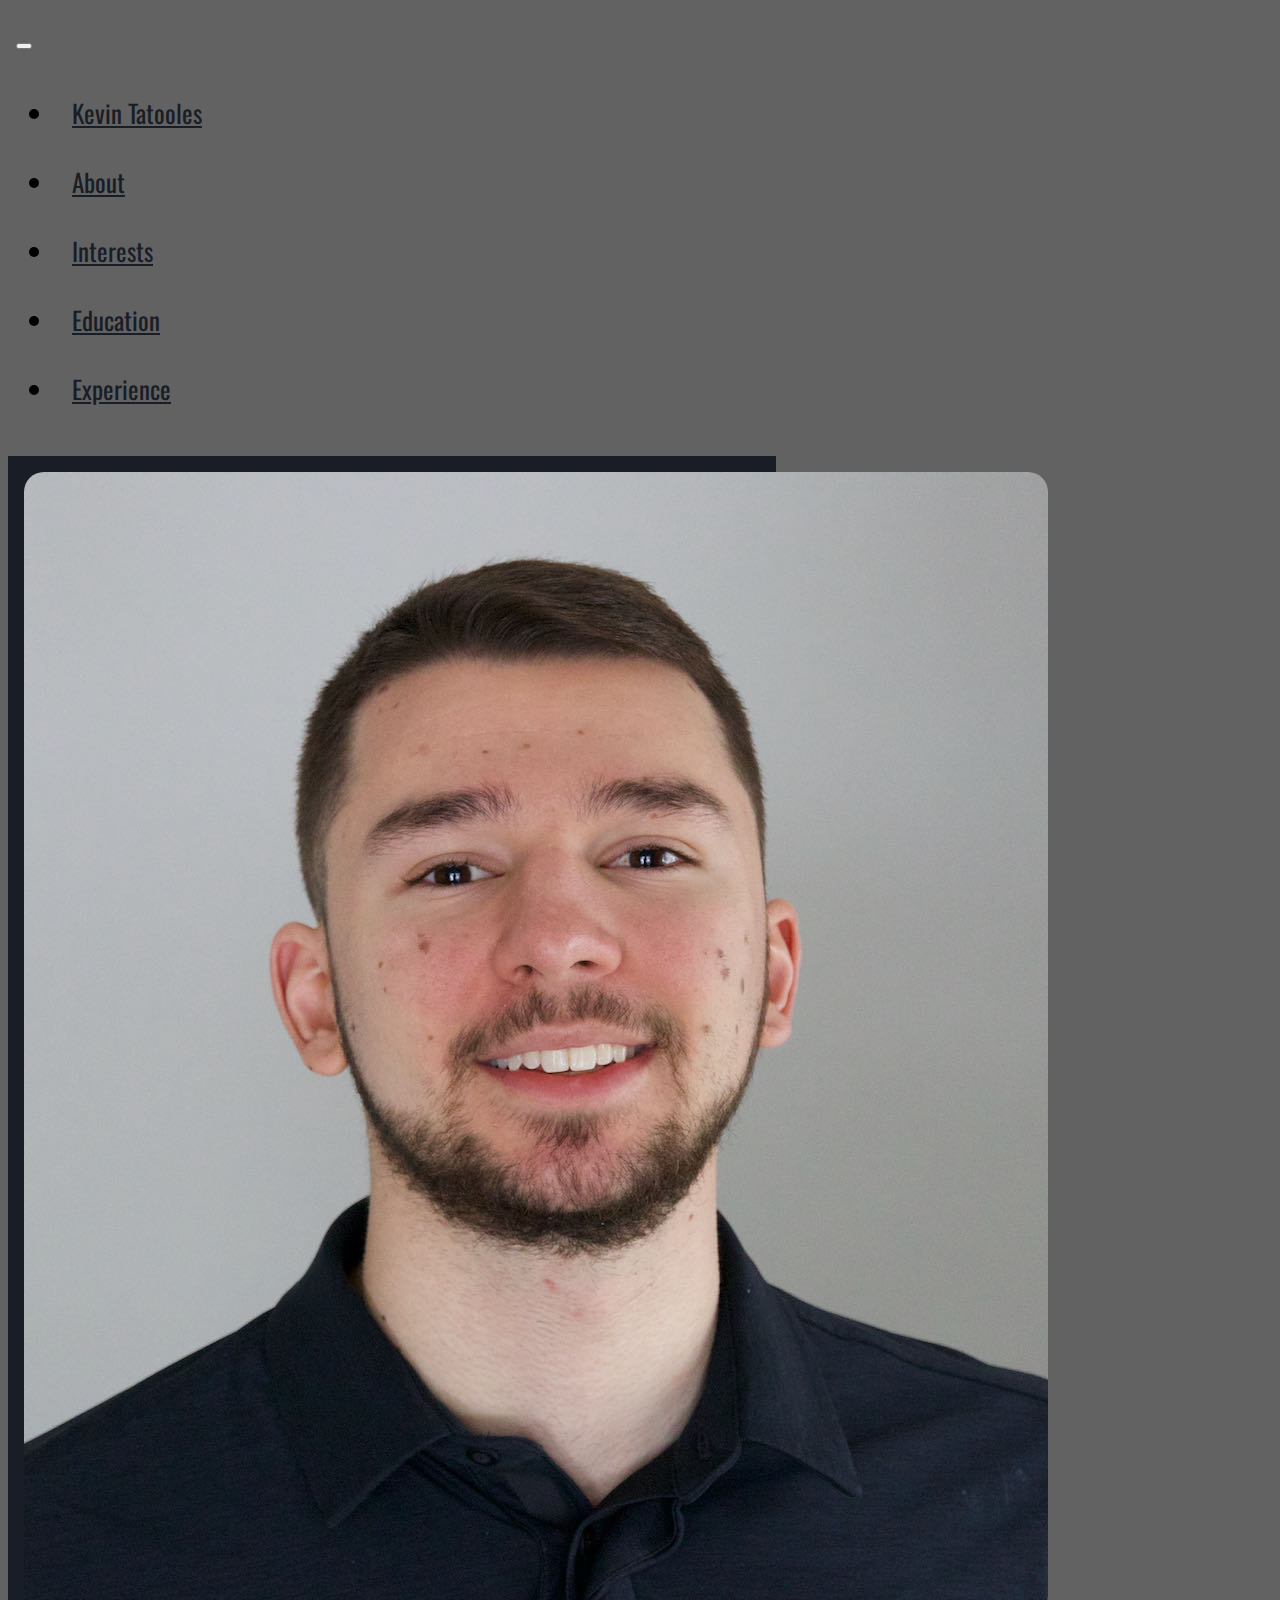
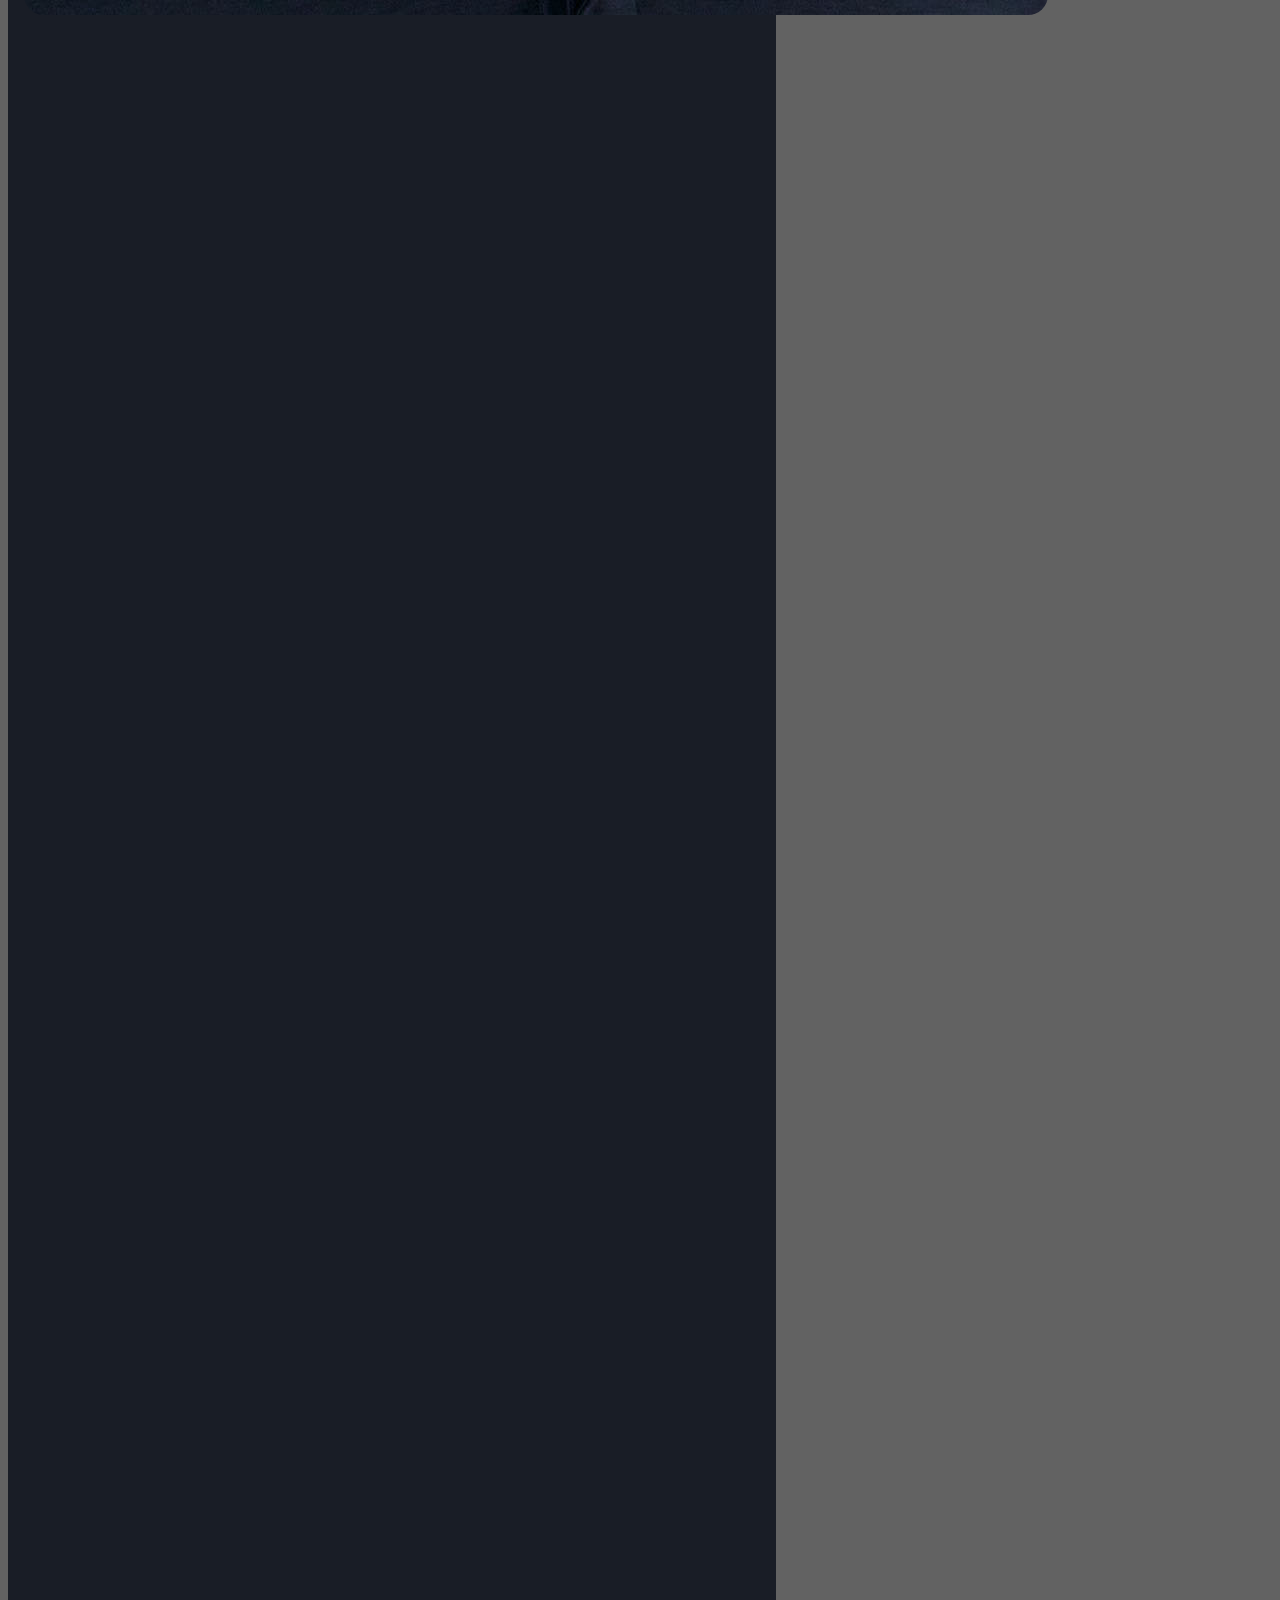
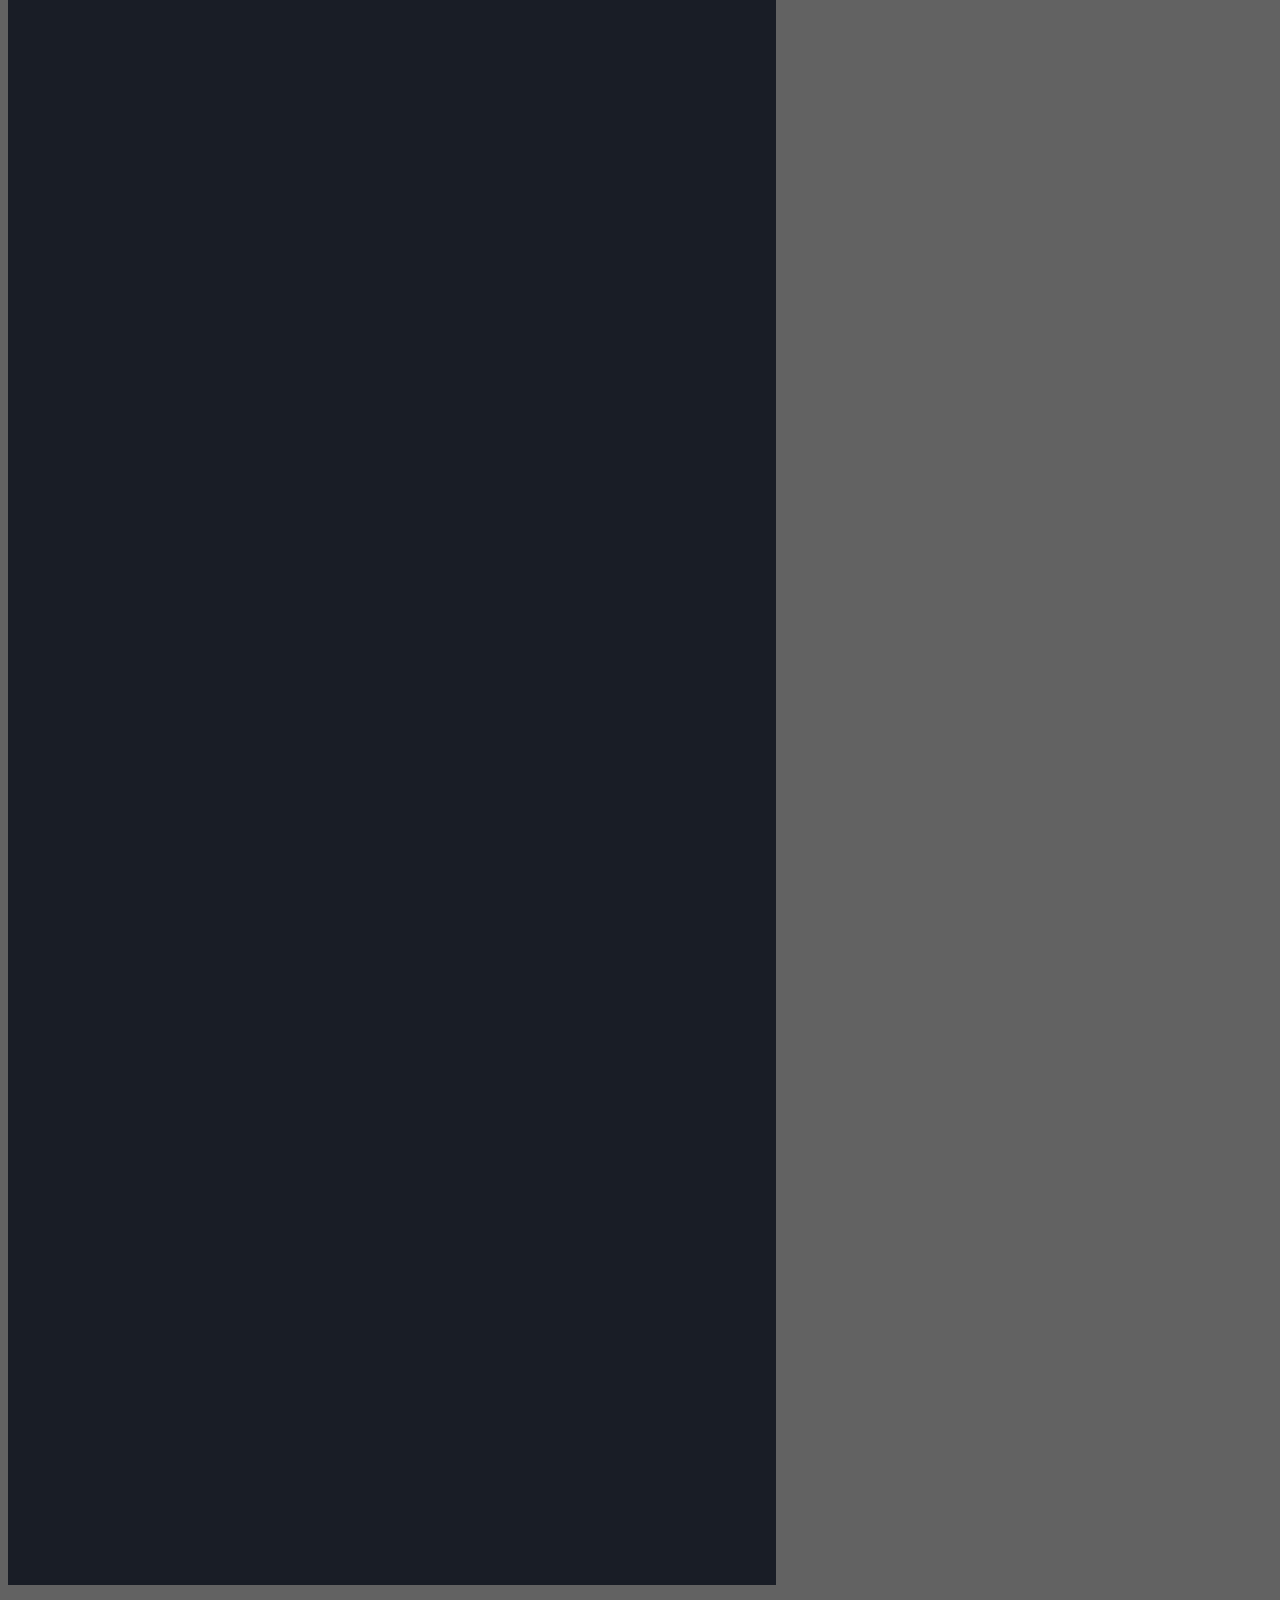
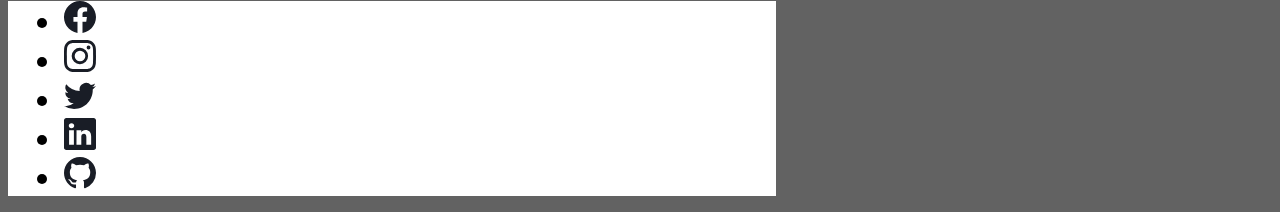
<file: index.html>
<!doctype html>
<html lang="en">

<head>
    <!-- Required meta tags -->
    <meta charset="utf-8">
    <meta name="viewport" content="width=device-width, initial-scale=1">

    <!-- Bootstrap CSS -->
    <link href="https://cdn.jsdelivr.net/npm/bootstrap@5.0.2/dist/css/bootstrap.min.css" rel="stylesheet"
        integrity="sha384-EVSTQN3/azprG1Anm3QDgpJLIm9Nao0Yz1ztcQTwFspd3yD65VohhpuuCOmLASjC" crossorigin="anonymous">

    <link rel="stylesheet" href="styles.css">

    <link rel="stylesheet" href="https://fonts.googleapis.com/css?family=Oswald">

    <script src="script.js" defer></script>

    <title>Kevin Tatooles - Home</title>
</head>

<body>
    <div class="container-fluid">
        <div class="row justify-content-md-center">
            <div id="big-container">
                <nav class="navbar navbar-expand-lg navbar-light bg-light">
                    <div class="container-fluid">
                        <button class="navbar-toggler" type="button" data-bs-toggle="collapse"
                            data-bs-target="#navbarNav" aria-controls="navbarNav" aria-expanded="false"
                            aria-label="Toggle navigation">
                            <span class="navbar-toggler-icon"></span>
                        </button>
                        <div class="collapse navbar-collapse" id="navbarNav">
                            <!-- Gotta add hover effect on navbar -->
                            <ul class="navbar-nav mx-auto">
                                <li class="nav-item">
                                    <a class="nav-link active" aria-current="page" href="#">Kevin Tatooles</a>
                                </li>
                                <li class="nav-item">
                                    <a class="nav-link" href="#about">About</a>
                                </li>
                                <li class="nav-item">
                                    <a class="nav-link" href="#interests">Interests</a>
                                </li>
                                <li class="nav-item">
                                    <a class="nav-link" href="#education">Education</a>
                                </li>
                                <li class="nav-item">
                                    <a class="nav-link" href="#experience">Experience</a>
                                </li>
                            </ul>
                        </div>
                    </div>
                </nav>

                <div class="row" id="about">
                    <div class="col-lg-7 image">
                        <div class="card left">
                            <img class="img-fluid" src="./assets/kj.jpeg" alt="Kevin Tatooles">
                        </div>
                    </div>
                    <div class="col-lg-5 text">
                        <div class="container-md inner card right">
                            <h1>About</h1>
                            <p>
                                Hello, my name is Kevin Tatooles, welcome to my website! I am a young software developer looking to hone my skills through various projects.
                            </p>
                            <p>
                                Currently I am working on my sports stats Twitter bot - deployed <a href="https://twitter.com/sportstatsgenie">here</a>, and a totally new website created with NextJS.
                            </p>
                        </div>
                    </div>
                </div>

                <div class="row" id="interests">
                    <div class="col-lg-5 text">
                        <div class="container-md inner card left">
                            <h1>Interests</h1>
                            <p>One of my main interests is sports (which inspired the Twitter bot), unfortunately my favorite teams are the Chicago Bears and Bulls. But I am also a huge fan of the Wisconsin Badgers and am more optimisic about them.</p>
                            <p>Aside from sports I enjoy spending time with friends and family, <a href="https://www.worldcubeassociation.org/persons/2013TATO01">speedcubing</a>, lifting, and reading.</p>
                        </div>
                    </div>
                    <div class="col-lg-7 image">
                        <div class="card right">
                            <img class="img-fluid" src="./assets/kj.jpeg" alt="Kevin Tatooles">
                        </div>
                    </div>
                </div>

                <div class="row" id="education">
                    <div class="col-md-12 text">
                        <div class="container-md inner card left">
                            <h1>Education</h1>
                            <p>Bachelors Degree in Computer Science from the University of Wisconsin - Madison</p>
                            <ul>
                                <li>Certificate in Game Design</li>
                                <li>Certificate in Entrepreneurship</li>
                            </ul>
                            <h3>Relevant Coursework</h3>
                            <ul>
                                <li>Algorithms</li>
                                <li>AI</li>
                                <li>Building User Interfaces</li>
                                <li>Databases</li>
                                <li>Operating Systems</li>
                                <li>Graphics</li>
                                <li>Linear Algebra</li>
                            </ul>
                        </div>
                    </div>
                </div>

                <div class="row" id="experience">
                    <div class="col-md-12 text">
                        <div class="container-md inner card right">
                            <h1>Experence</h1>
                            <h4>May 2021 - Present: Software Developer at Sentry</h4>
                            <h4>May 2019 - May 2021: Support Specialist at UW Madison DoIT Help Desk</h4>
                            <p></p>
                        </div>
                    </div>
                </div>
                <footer class="d-flex justify-content-center">
                    <ul class="d-flex list-unstyled" id="footerList">
                        <li class="mx-4"><a href="https://www.facebook.com/kevin.tatooles"><svg xmlns="http://www.w3.org/2000/svg" width="32" height="32" fill="currentColor" class="bi bi-facebook" viewBox="0 0 16 16">
                            <path d="M16 8.049c0-4.446-3.582-8.05-8-8.05C3.58 0-.002 3.603-.002 8.05c0 4.017 2.926 7.347 6.75 7.951v-5.625h-2.03V8.05H6.75V6.275c0-2.017 1.195-3.131 3.022-3.131.876 0 1.791.157 1.791.157v1.98h-1.009c-.993 0-1.303.621-1.303 1.258v1.51h2.218l-.354 2.326H9.25V16c3.824-.604 6.75-3.934 6.75-7.951z"/>
                        </svg></a></li>
                        <li class="mx-4"><a href="https://www.instagram.com/kevin_tatooles/"><svg xmlns="http://www.w3.org/2000/svg" width="32" height="32" fill="currentColor" class="bi bi-instagram" viewBox="0 0 16 16">
                            <path d="M8 0C5.829 0 5.556.01 4.703.048 3.85.088 3.269.222 2.76.42a3.917 3.917 0 0 0-1.417.923A3.927 3.927 0 0 0 .42 2.76C.222 3.268.087 3.85.048 4.7.01 5.555 0 5.827 0 8.001c0 2.172.01 2.444.048 3.297.04.852.174 1.433.372 1.942.205.526.478.972.923 1.417.444.445.89.719 1.416.923.51.198 1.09.333 1.942.372C5.555 15.99 5.827 16 8 16s2.444-.01 3.298-.048c.851-.04 1.434-.174 1.943-.372a3.916 3.916 0 0 0 1.416-.923c.445-.445.718-.891.923-1.417.197-.509.332-1.09.372-1.942C15.99 10.445 16 10.173 16 8s-.01-2.445-.048-3.299c-.04-.851-.175-1.433-.372-1.941a3.926 3.926 0 0 0-.923-1.417A3.911 3.911 0 0 0 13.24.42c-.51-.198-1.092-.333-1.943-.372C10.443.01 10.172 0 7.998 0h.003zm-.717 1.442h.718c2.136 0 2.389.007 3.232.046.78.035 1.204.166 1.486.275.373.145.64.319.92.599.28.28.453.546.598.92.11.281.24.705.275 1.485.039.843.047 1.096.047 3.231s-.008 2.389-.047 3.232c-.035.78-.166 1.203-.275 1.485a2.47 2.47 0 0 1-.599.919c-.28.28-.546.453-.92.598-.28.11-.704.24-1.485.276-.843.038-1.096.047-3.232.047s-2.39-.009-3.233-.047c-.78-.036-1.203-.166-1.485-.276a2.478 2.478 0 0 1-.92-.598 2.48 2.48 0 0 1-.6-.92c-.109-.281-.24-.705-.275-1.485-.038-.843-.046-1.096-.046-3.233 0-2.136.008-2.388.046-3.231.036-.78.166-1.204.276-1.486.145-.373.319-.64.599-.92.28-.28.546-.453.92-.598.282-.11.705-.24 1.485-.276.738-.034 1.024-.044 2.515-.045v.002zm4.988 1.328a.96.96 0 1 0 0 1.92.96.96 0 0 0 0-1.92zm-4.27 1.122a4.109 4.109 0 1 0 0 8.217 4.109 4.109 0 0 0 0-8.217zm0 1.441a2.667 2.667 0 1 1 0 5.334 2.667 2.667 0 0 1 0-5.334z"/>
                          </svg></a></li>
                        <li class="mx-4"><a href="https://twitter.com/ktatooles"><svg xmlns="http://www.w3.org/2000/svg" width="32" height="32" fill="currentColor" class="bi bi-twitter" viewBox="0 0 16 16">
                            <path d="M5.026 15c6.038 0 9.341-5.003 9.341-9.334 0-.14 0-.282-.006-.422A6.685 6.685 0 0 0 16 3.542a6.658 6.658 0 0 1-1.889.518 3.301 3.301 0 0 0 1.447-1.817 6.533 6.533 0 0 1-2.087.793A3.286 3.286 0 0 0 7.875 6.03a9.325 9.325 0 0 1-6.767-3.429 3.289 3.289 0 0 0 1.018 4.382A3.323 3.323 0 0 1 .64 6.575v.045a3.288 3.288 0 0 0 2.632 3.218 3.203 3.203 0 0 1-.865.115 3.23 3.23 0 0 1-.614-.057 3.283 3.283 0 0 0 3.067 2.277A6.588 6.588 0 0 1 .78 13.58a6.32 6.32 0 0 1-.78-.045A9.344 9.344 0 0 0 5.026 15z"/>
                          </svg></a></li>
                        <li class="mx-4"><a href="https://www.linkedin.com/in/kevin-tatooles/"><svg xmlns="http://www.w3.org/2000/svg" width="32" height="32" fill="currentColor" class="bi bi-linkedin" viewBox="0 0 16 16">
                            <path d="M0 1.146C0 .513.526 0 1.175 0h13.65C15.474 0 16 .513 16 1.146v13.708c0 .633-.526 1.146-1.175 1.146H1.175C.526 16 0 15.487 0 14.854V1.146zm4.943 12.248V6.169H2.542v7.225h2.401zm-1.2-8.212c.837 0 1.358-.554 1.358-1.248-.015-.709-.52-1.248-1.342-1.248-.822 0-1.359.54-1.359 1.248 0 .694.521 1.248 1.327 1.248h.016zm4.908 8.212V9.359c0-.216.016-.432.08-.586.173-.431.568-.878 1.232-.878.869 0 1.216.662 1.216 1.634v3.865h2.401V9.25c0-2.22-1.184-3.252-2.764-3.252-1.274 0-1.845.7-2.165 1.193v.025h-.016a5.54 5.54 0 0 1 .016-.025V6.169h-2.4c.03.678 0 7.225 0 7.225h2.4z"/>
                          </svg></a></li>
                        <li class="mx-4"><a href="https://github.com/Tatooles"><svg xmlns="http://www.w3.org/2000/svg" width="32" height="32" fill="currentColor" class="bi bi-github" viewBox="0 0 16 16">
                            <path d="M8 0C3.58 0 0 3.58 0 8c0 3.54 2.29 6.53 5.47 7.59.4.07.55-.17.55-.38 0-.19-.01-.82-.01-1.49-2.01.37-2.53-.49-2.69-.94-.09-.23-.48-.94-.82-1.13-.28-.15-.68-.52-.01-.53.63-.01 1.08.58 1.23.82.72 1.21 1.87.87 2.33.66.07-.52.28-.87.51-1.07-1.78-.2-3.64-.89-3.64-3.95 0-.87.31-1.59.82-2.15-.08-.2-.36-1.02.08-2.12 0 0 .67-.21 2.2.82.64-.18 1.32-.27 2-.27.68 0 1.36.09 2 .27 1.53-1.04 2.2-.82 2.2-.82.44 1.1.16 1.92.08 2.12.51.56.82 1.27.82 2.15 0 3.07-1.87 3.75-3.65 3.95.29.25.54.73.54 1.48 0 1.07-.01 1.93-.01 2.2 0 .21.15.46.55.38A8.012 8.012 0 0 0 16 8c0-4.42-3.58-8-8-8z"/>
                          </svg></a></li>
                    </ul>
                </footer>
            </div>
        </div>
    </div>

    <script src="https://cdn.jsdelivr.net/npm/bootstrap@5.0.2/dist/js/bootstrap.bundle.min.js"
        integrity="sha384-MrcW6ZMFYlzcLA8Nl+NtUVF0sA7MsXsP1UyJoMp4YLEuNSfAP+JcXn/tWtIaxVXM"
        crossorigin="anonymous"></script>
</body>

</html>
</file>
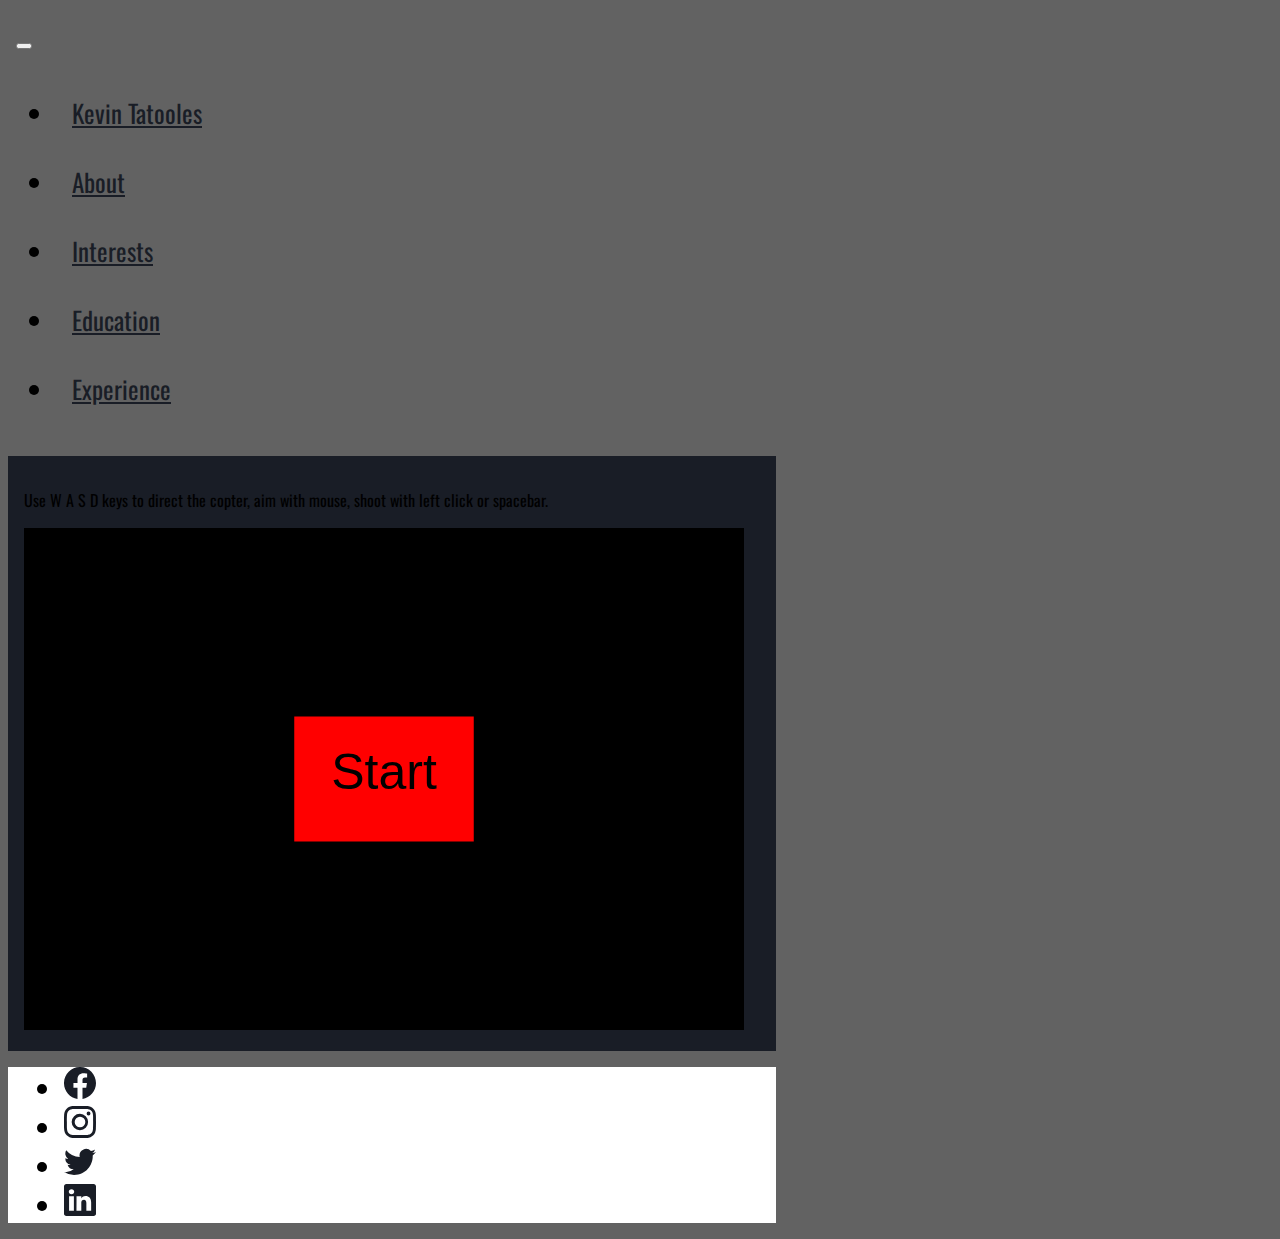
<file: games.html>
<!doctype html>
<html lang="en">

<head>
    <!-- Required meta tags -->
    <meta charset="utf-8">
    <meta name="viewport" content="width=device-width, initial-scale=1">

    <!-- Bootstrap CSS -->
    <link href="https://cdn.jsdelivr.net/npm/bootstrap@5.0.2/dist/css/bootstrap.min.css" rel="stylesheet"
        integrity="sha384-EVSTQN3/azprG1Anm3QDgpJLIm9Nao0Yz1ztcQTwFspd3yD65VohhpuuCOmLASjC" crossorigin="anonymous">

    <link rel="stylesheet" href="styles.css">

    <link rel="stylesheet" href="https://fonts.googleapis.com/css?family=Oswald">

    <title>Kevin Tatooles - Home</title>
</head>

<body>
    <div class="container-fluid">
        <div class="row justify-content-md-center">
            <div id="big-container">
                <nav class="navbar navbar-expand-lg navbar-light bg-light">
                    <div class="container-fluid">
                        <button class="navbar-toggler" type="button" data-bs-toggle="collapse"
                            data-bs-target="#navbarNav" aria-controls="navbarNav" aria-expanded="false"
                            aria-label="Toggle navigation">
                            <span class="navbar-toggler-icon"></span>
                        </button>
                        <div class="collapse navbar-collapse" id="navbarNav">
                            <!-- Gotta add hover effect on navbar -->
                            <ul class="navbar-nav mx-auto">
                                <li class="nav-item">
                                    <a class="nav-link active" aria-current="page" href="#">Kevin Tatooles</a>
                                </li>
                                <li class="nav-item">
                                    <a class="nav-link" href="#about">About</a>
                                </li>
                                <li class="nav-item">
                                    <a class="nav-link" href="#interests">Interests</a>
                                </li>
                                <li class="nav-item">
                                    <a class="nav-link" href="#education">Education</a>
                                </li>
                                <li class="nav-item">
                                    <a class="nav-link" href="#experience">Experience</a>
                                </li>
                            </ul>
                        </div>
                    </div>
                </nav>
                <div class="container text">
                  <p>
                      Use W A S D keys to direct the copter, aim with mouse, shoot with left click or spacebar.
                  </p>
                  <canvas id="canvas1" height="500px" width="718px" style="border: 1px solid black;">
                      Your browser does not support the HTML 5 Canvas.
                  </canvas>
              
                  <script src="asteroids.js" type="module" defer></script>
                </div>
                <footer class="d-flex justify-content-center">
                    <ul class="d-flex list-unstyled" id="footerList">
                        <li class="mx-4"><a href="https://www.facebook.com/kevin.tatooles"><svg xmlns="http://www.w3.org/2000/svg" width="32" height="32" fill="currentColor" class="bi bi-facebook" viewBox="0 0 16 16">
                            <path d="M16 8.049c0-4.446-3.582-8.05-8-8.05C3.58 0-.002 3.603-.002 8.05c0 4.017 2.926 7.347 6.75 7.951v-5.625h-2.03V8.05H6.75V6.275c0-2.017 1.195-3.131 3.022-3.131.876 0 1.791.157 1.791.157v1.98h-1.009c-.993 0-1.303.621-1.303 1.258v1.51h2.218l-.354 2.326H9.25V16c3.824-.604 6.75-3.934 6.75-7.951z"/>
                        </svg></a></li>
                        <li class="mx-4"><a href="https://www.instagram.com/kevin_tatooles/"><svg xmlns="http://www.w3.org/2000/svg" width="32" height="32" fill="currentColor" class="bi bi-instagram" viewBox="0 0 16 16">
                            <path d="M8 0C5.829 0 5.556.01 4.703.048 3.85.088 3.269.222 2.76.42a3.917 3.917 0 0 0-1.417.923A3.927 3.927 0 0 0 .42 2.76C.222 3.268.087 3.85.048 4.7.01 5.555 0 5.827 0 8.001c0 2.172.01 2.444.048 3.297.04.852.174 1.433.372 1.942.205.526.478.972.923 1.417.444.445.89.719 1.416.923.51.198 1.09.333 1.942.372C5.555 15.99 5.827 16 8 16s2.444-.01 3.298-.048c.851-.04 1.434-.174 1.943-.372a3.916 3.916 0 0 0 1.416-.923c.445-.445.718-.891.923-1.417.197-.509.332-1.09.372-1.942C15.99 10.445 16 10.173 16 8s-.01-2.445-.048-3.299c-.04-.851-.175-1.433-.372-1.941a3.926 3.926 0 0 0-.923-1.417A3.911 3.911 0 0 0 13.24.42c-.51-.198-1.092-.333-1.943-.372C10.443.01 10.172 0 7.998 0h.003zm-.717 1.442h.718c2.136 0 2.389.007 3.232.046.78.035 1.204.166 1.486.275.373.145.64.319.92.599.28.28.453.546.598.92.11.281.24.705.275 1.485.039.843.047 1.096.047 3.231s-.008 2.389-.047 3.232c-.035.78-.166 1.203-.275 1.485a2.47 2.47 0 0 1-.599.919c-.28.28-.546.453-.92.598-.28.11-.704.24-1.485.276-.843.038-1.096.047-3.232.047s-2.39-.009-3.233-.047c-.78-.036-1.203-.166-1.485-.276a2.478 2.478 0 0 1-.92-.598 2.48 2.48 0 0 1-.6-.92c-.109-.281-.24-.705-.275-1.485-.038-.843-.046-1.096-.046-3.233 0-2.136.008-2.388.046-3.231.036-.78.166-1.204.276-1.486.145-.373.319-.64.599-.92.28-.28.546-.453.92-.598.282-.11.705-.24 1.485-.276.738-.034 1.024-.044 2.515-.045v.002zm4.988 1.328a.96.96 0 1 0 0 1.92.96.96 0 0 0 0-1.92zm-4.27 1.122a4.109 4.109 0 1 0 0 8.217 4.109 4.109 0 0 0 0-8.217zm0 1.441a2.667 2.667 0 1 1 0 5.334 2.667 2.667 0 0 1 0-5.334z"/>
                          </svg></a></li>
                        <li class="mx-4"><a href="https://twitter.com/ktatooles"><svg xmlns="http://www.w3.org/2000/svg" width="32" height="32" fill="currentColor" class="bi bi-twitter" viewBox="0 0 16 16">
                            <path d="M5.026 15c6.038 0 9.341-5.003 9.341-9.334 0-.14 0-.282-.006-.422A6.685 6.685 0 0 0 16 3.542a6.658 6.658 0 0 1-1.889.518 3.301 3.301 0 0 0 1.447-1.817 6.533 6.533 0 0 1-2.087.793A3.286 3.286 0 0 0 7.875 6.03a9.325 9.325 0 0 1-6.767-3.429 3.289 3.289 0 0 0 1.018 4.382A3.323 3.323 0 0 1 .64 6.575v.045a3.288 3.288 0 0 0 2.632 3.218 3.203 3.203 0 0 1-.865.115 3.23 3.23 0 0 1-.614-.057 3.283 3.283 0 0 0 3.067 2.277A6.588 6.588 0 0 1 .78 13.58a6.32 6.32 0 0 1-.78-.045A9.344 9.344 0 0 0 5.026 15z"/>
                          </svg></a></li>
                        <li class="mx-4"><a href="https://www.linkedin.com/in/kevin-tatooles/"><svg xmlns="http://www.w3.org/2000/svg" width="32" height="32" fill="currentColor" class="bi bi-linkedin" viewBox="0 0 16 16">
                            <path d="M0 1.146C0 .513.526 0 1.175 0h13.65C15.474 0 16 .513 16 1.146v13.708c0 .633-.526 1.146-1.175 1.146H1.175C.526 16 0 15.487 0 14.854V1.146zm4.943 12.248V6.169H2.542v7.225h2.401zm-1.2-8.212c.837 0 1.358-.554 1.358-1.248-.015-.709-.52-1.248-1.342-1.248-.822 0-1.359.54-1.359 1.248 0 .694.521 1.248 1.327 1.248h.016zm4.908 8.212V9.359c0-.216.016-.432.08-.586.173-.431.568-.878 1.232-.878.869 0 1.216.662 1.216 1.634v3.865h2.401V9.25c0-2.22-1.184-3.252-2.764-3.252-1.274 0-1.845.7-2.165 1.193v.025h-.016a5.54 5.54 0 0 1 .016-.025V6.169h-2.4c.03.678 0 7.225 0 7.225h2.4z"/>
                          </svg></a></li>
                    </ul>
                </footer>
            </div>
        </div>
    </div>

    <script src="https://cdn.jsdelivr.net/npm/bootstrap@5.0.2/dist/js/bootstrap.bundle.min.js"
        integrity="sha384-MrcW6ZMFYlzcLA8Nl+NtUVF0sA7MsXsP1UyJoMp4YLEuNSfAP+JcXn/tWtIaxVXM"
        crossorigin="anonymous"></script>
</body>

</html>
</file>
<file: styles.css>
body {
    background-color: #626262;
    font-family: 'Oswald', serif;
    font-size: 25px;
}

.text {
    background-color: #191D26;
    padding: 1rem;
    font-size: 16px;
}

.image {
    padding: 1rem;
    background-color: #191D26;
}

.inner {
    background-color: white;
    padding: 20px;
    height: 100%;
    display: flex;
    flex-direction: column;
    justify-content: center;
    align-items: center;
    font-size: 20px;
}

li {
    text-align: start;
}

h1 {
    border-bottom: 1px solid black;
    padding: 10px;
}

img {
    border-radius: 20px;
}

.card {
    opacity: 0;
    transition: 150ms;
    border-radius: 20px;
}

.card.left {
    transform: translateX(-100px);
}

.card.right {
    transform: translateX(100px);
}

.navbar{
    padding: .5rem;
}

nav li:hover {
    background-color: #191d2622;
    border-radius: 10px;
}

.row {
    --bs-gutter-x: 0;
}

#footerList {
    margin: 1rem;
}


.nav-item {
    padding: 1rem;
}

footer {
    background-color: white;
}

#big-container {
    width: 768px;
}

.card.show {
    transform: translateX(0);
    opacity: 1
}

a {
    color: #191D26
}
</file>
